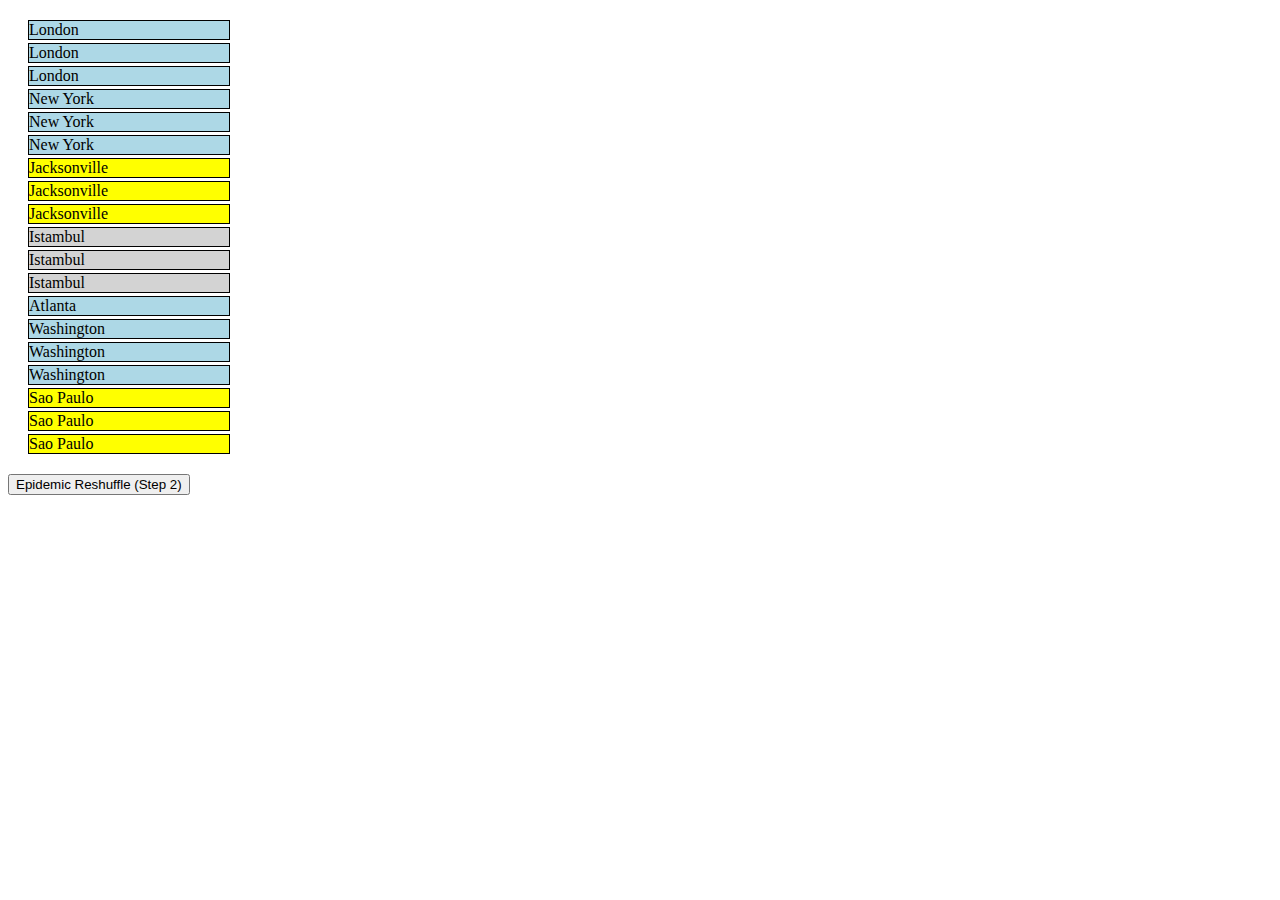
<file: index.html>
<html>
<head>

<script
  src="https://code.jquery.com/jquery-3.3.1.min.js"
  integrity="sha256-FgpCb/KJQlLNfOu91ta32o/NMZxltwRo8QtmkMRdAu8="
  crossorigin="anonymous"></script>

<script>

currentDrawPile = 0;

function cityCard (city, color, special){
	card = $("<div></div>")[0];
	card.city = city;
	card.color = color;
	card.special = special;
	card.location = "drawPile0";

	card.updateLocation = function(){
		$(this).detach();
		this.generateHTML();
		$("#" + this.location).append(this);
	}

	card.generateHTML = function(){
		this.innerHTML = "";
		$(this).append(city)
		.addClass(color + "Card")
		.addClass("card");
	}

	card.reveal = function(){
		this.location = "discardPile";
		update();

	}
	
	$(card).click(function(){
		this.reveal();
	})

	return card;
}

initCityCards = [
	{city: "London",              color: "blue",       special: 0},
	{city: "London",              color: "blue",       special: 0},
	{city: "London",              color: "blue",       special: 0},
	{city: "New York",            color: "blue",       special: 0},
	{city: "New York",            color: "blue",       special: "fortified"},
	{city: "New York",            color: "blue",       special: 0},
	{city: "Jacksonville",        color: "yellow",     special: 0},
	{city: "Jacksonville",        color: "yellow",     special: 0},
	{city: "Jacksonville",        color: "yellow",     special: 0},
	{city: "Istambul",            color: "black",      special: 0},
	{city: "Istambul",            color: "black",      special: 0},
	{city: "Istambul",            color: "black",      special: 0},
	{city: "Atlanta",             color: "blue",       special: 0},
	{city: "Washington",          color: "blue",       special: 0},
	{city: "Washington",          color: "blue",       special: 0},
	{city: "Washington",          color: "blue",       special: 0},
	{city: "Sao Paulo",           color: "yellow",     special: 0},
	{city: "Sao Paulo",           color: "yellow",     special: 0},
	{city: "Sao Paulo",           color: "yellow",     special: 0}
	]

	cityCards = [];
	
	$.each(initCityCards, function(){
		newCard = cityCard(this.city, this.color, this.special);
		cityCards.push(newCard);
	})

function update(){
	$.each(cityCards, function(){
		this.updateLocation();
	});
	
}

function epidemic(){
	currentDrawPile++;
	$("#cardPiles")[0].prepend($("<div id='drawPile" + currentDrawPile + "' class='cardPile'></div>")[0]);
	$.each(cityCards, function(){
		if (this.location == "discardPile"){
			this.location = "drawPile" + currentDrawPile;
		}
	});
	update();
}

</script>
<style>

.cardPile{
	margin:20px;
}

#cardPiles .cardPile .Card {
	cursor: not-allowed;
}

#cardPiles .cardPile:nth-child(1) .Card {
	cursor: pointer;
}

.card {
	border:1px solid black;
	width:200px;
	margin: 3px 0px;
}

.blackCard {
	background:lightgray;
}

.blueCard {
	background:lightblue;
}

.yellowCard {
	background:yellow;
}

</style>

</head>
<body>
	<div id="cardPiles">
		<div id="drawPile0" class="cardPile">
		</div>
		<div id="discardPile" class="cardPile">
		</div>
	</div>
	<button onClick="epidemic();">Epidemic Reshuffle (Step 2)</button>

	<script>
		update();
	</script>
</body>

</html>
</file>
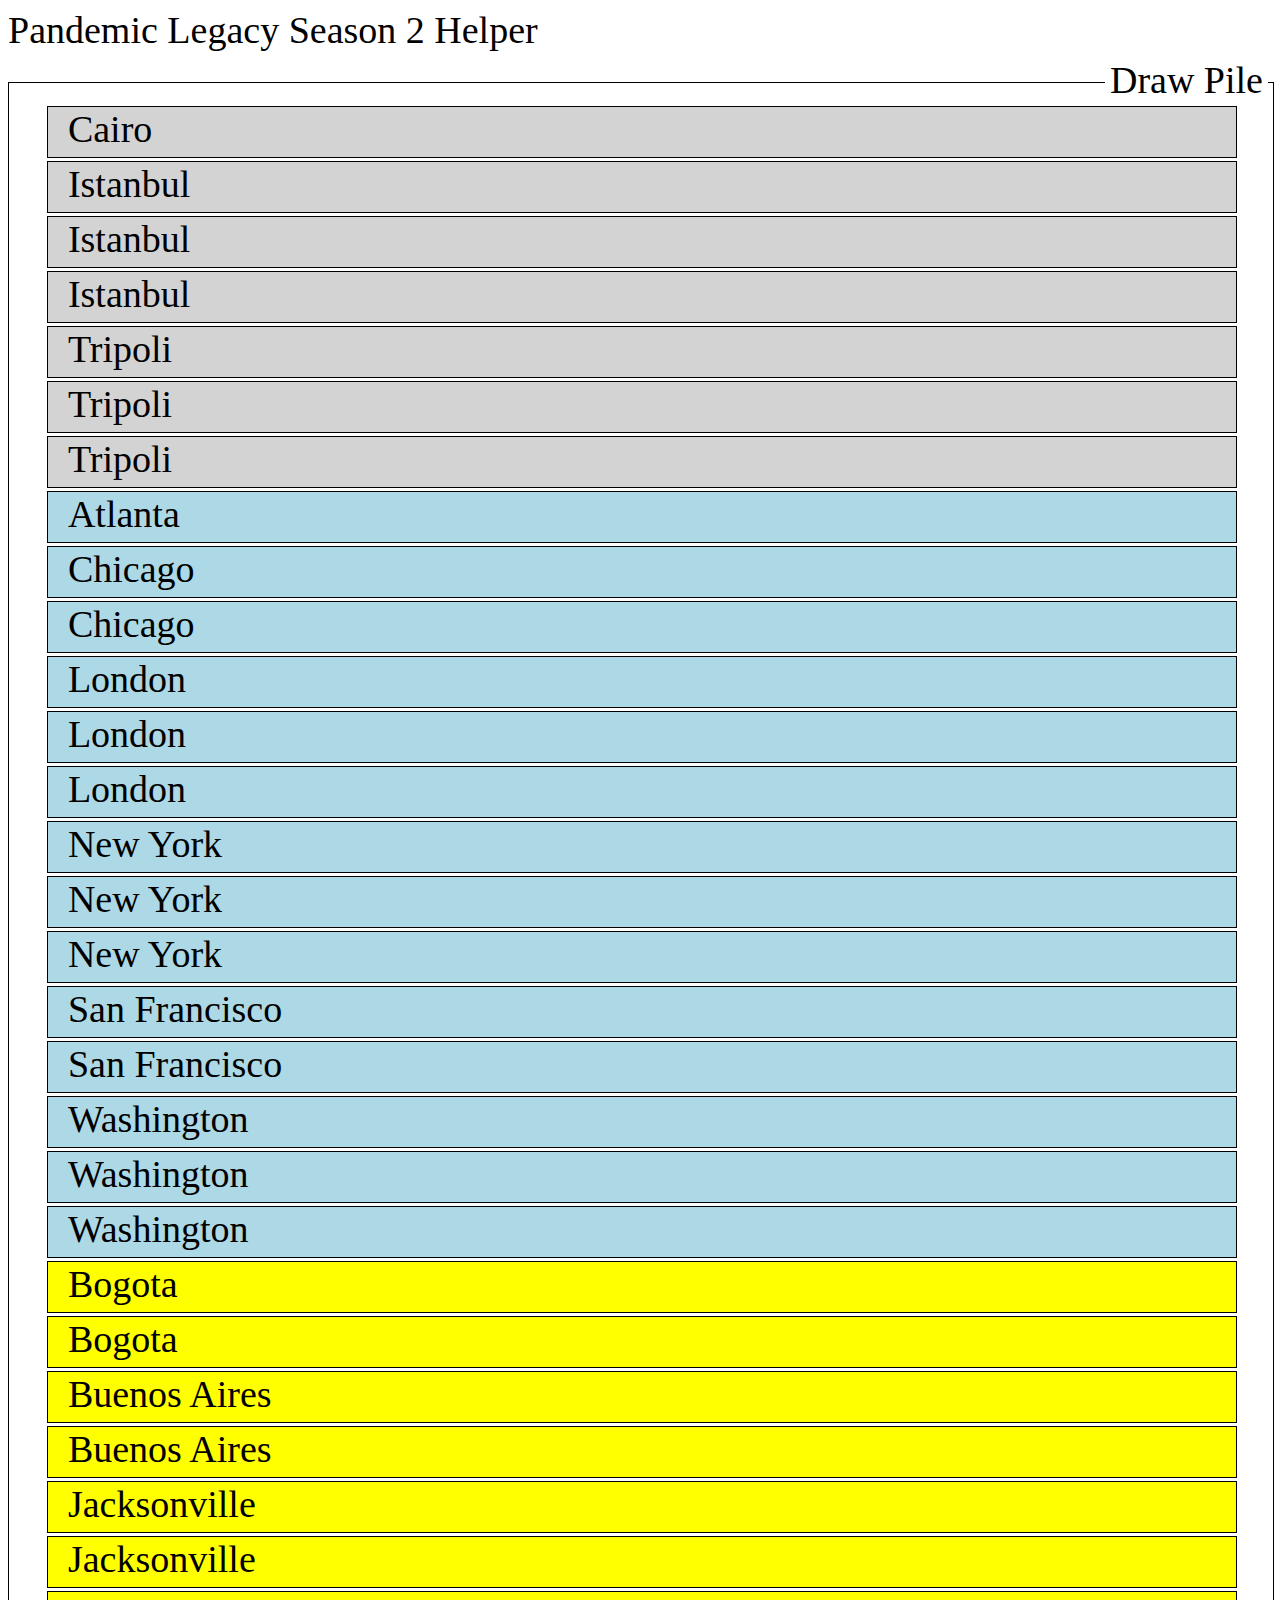
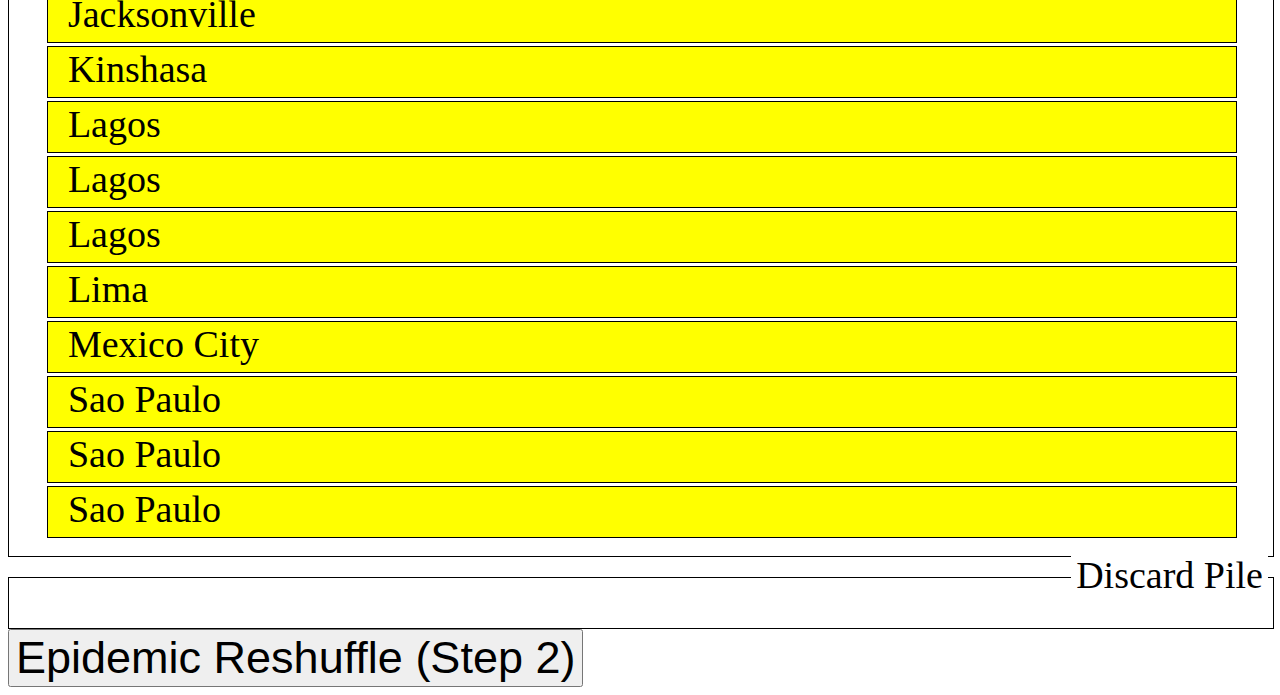
<file: www/index.html>
<html>
<head>

<script src="js/jquery-3.3.1.min.js"></script>
<script src="js/index.js"></script>
<link rel="stylesheet" type="text/css" href="css/index.css">
 
</head>
<body>
	<div id="pageTitle">Pandemic Legacy Season 2 Helper</div>
	<div id="cardPiles">
		<div id="drawPiles">
			<div id="drawPile0" class="cardPile"></div>
			<div class="cardPileTitle">
					Draw Pile
			</div>
		</div>
		<div id="discardPile" >
			<div class="cardPileTitle">
				Discard Pile
			</div>
		</div>
	</div>
	<button onClick="epidemic();">Epidemic Reshuffle (Step 2)</button>
	
	<div id="box6"></div>
	
	<div id="inTheBox"></div>

	<script>
		update();
	</script>
</body>

</html>
</file>
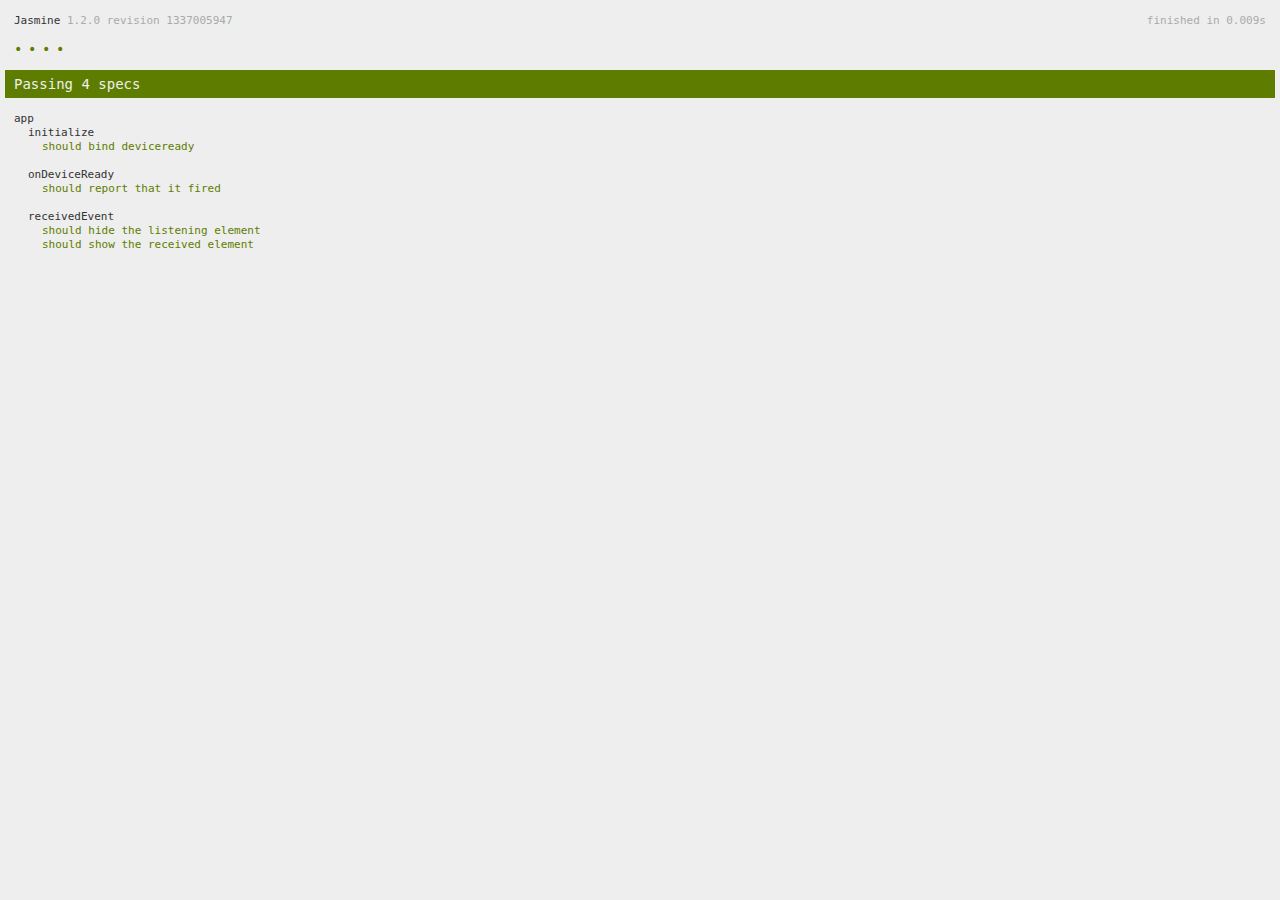
<file: spec.html>
<!DOCTYPE html>
<!--
    Licensed to the Apache Software Foundation (ASF) under one
    or more contributor license agreements.  See the NOTICE file
    distributed with this work for additional information
    regarding copyright ownership.  The ASF licenses this file
    to you under the Apache License, Version 2.0 (the
    "License"); you may not use this file except in compliance
    with the License.  You may obtain a copy of the License at

    http://www.apache.org/licenses/LICENSE-2.0

    Unless required by applicable law or agreed to in writing,
    software distributed under the License is distributed on an
    "AS IS" BASIS, WITHOUT WARRANTIES OR CONDITIONS OF ANY
     KIND, either express or implied.  See the License for the
    specific language governing permissions and limitations
    under the License.
-->
<html>
    <head>
        <title>Jasmine Spec Runner</title>

        <!-- jasmine source -->
        <link rel="shortcut icon" type="image/png" href="spec/lib/jasmine-1.2.0/jasmine_favicon.png">
        <link rel="stylesheet" type="text/css" href="spec/lib/jasmine-1.2.0/jasmine.css">
        <script type="text/javascript" src="spec/lib/jasmine-1.2.0/jasmine.js"></script>
        <script type="text/javascript" src="spec/lib/jasmine-1.2.0/jasmine-html.js"></script>

        <!-- include source files here... -->
        <script type="text/javascript" src="js/index.js"></script>

        <!-- include spec files here... -->
        <script type="text/javascript" src="spec/helper.js"></script>
        <script type="text/javascript" src="spec/index.js"></script>

        <script type="text/javascript">
            (function() {
                var jasmineEnv = jasmine.getEnv();
                jasmineEnv.updateInterval = 1000;

                var htmlReporter = new jasmine.HtmlReporter();

                jasmineEnv.addReporter(htmlReporter);

                jasmineEnv.specFilter = function(spec) {
                    return htmlReporter.specFilter(spec);
                };

                var currentWindowOnload = window.onload;

                window.onload = function() {
                    if (currentWindowOnload) {
                        currentWindowOnload();
                    }
                    execJasmine();
                };

                function execJasmine() {
                    jasmineEnv.execute();
                }
            })();
        </script>
    </head>
    <body>
        <div id="stage" style="display:none;"></div>
    </body>
</html>
</file>
<file: www/css/index.css>
body {
	font-size:38px;
}

#pageTitle {
	padding-bottom: 30px;
}

button {
	font-size:45px;
}

#cardPiles .cardPile .card {
	cursor: not-allowed;
}

#drawPiles .cardPile:nth-child(1) .card {
	cursor: pointer;
}

.card {
	border:1px solid black;
	width:100%;
	height:50px;
	margin: 3px 0px;
}

.blackCard {
	background:lightgray;
}

.blueCard {
	background:lightblue;
}

.yellowCard {
	background:yellow;
}

.citySpecial {
	display:inline-block;
	float:right;
	margin-right:5px;
}

.innoculateButton {
	display:inline-block;
	float:right;
	margin-right:5px;
}

.cityName {
	margin-left: 20px;
	display:inline-block;
}

#box6 {
	display:none;
}

#inTheBox {
	display:none;
}

.cardPile {
	margin-top: 5px;
	position: relative;
	padding: 15px 3%;
	width: 94%;
}

.cardPileTitle {
	position: absolute;
	top: -25px;
	right: 5px;
	background-color: white;
	padding: 0px 5px;
}

#drawPiles, #discardPile {
	position:relative;
	border: 1px solid black;
	width:100%;
}

#drawPiles .innoculateButton {
	display:none;
}

#discardPile {
	width: 94%;
	min-height: 20px;
	padding: 15px 3%;
	margin-top: 20px;
</file>
<file: spec/lib/jasmine-1.2.0/jasmine.css>
body { background-color: #eeeeee; padding: 0; margin: 5px; overflow-y: scroll; }

#HTMLReporter { font-size: 11px; font-family: Monaco, "Lucida Console", monospace; line-height: 14px; color: #333333; }
#HTMLReporter a { text-decoration: none; }
#HTMLReporter a:hover { text-decoration: underline; }
#HTMLReporter p, #HTMLReporter h1, #HTMLReporter h2, #HTMLReporter h3, #HTMLReporter h4, #HTMLReporter h5, #HTMLReporter h6 { margin: 0; line-height: 14px; }
#HTMLReporter .banner, #HTMLReporter .symbolSummary, #HTMLReporter .summary, #HTMLReporter .resultMessage, #HTMLReporter .specDetail .description, #HTMLReporter .alert .bar, #HTMLReporter .stackTrace { padding-left: 9px; padding-right: 9px; }
#HTMLReporter #jasmine_content { position: fixed; right: 100%; }
#HTMLReporter .version { color: #aaaaaa; }
#HTMLReporter .banner { margin-top: 14px; }
#HTMLReporter .duration { color: #aaaaaa; float: right; }
#HTMLReporter .symbolSummary { overflow: hidden; *zoom: 1; margin: 14px 0; }
#HTMLReporter .symbolSummary li { display: block; float: left; height: 7px; width: 14px; margin-bottom: 7px; font-size: 16px; }
#HTMLReporter .symbolSummary li.passed { font-size: 14px; }
#HTMLReporter .symbolSummary li.passed:before { color: #5e7d00; content: "\02022"; }
#HTMLReporter .symbolSummary li.failed { line-height: 9px; }
#HTMLReporter .symbolSummary li.failed:before { color: #b03911; content: "x"; font-weight: bold; margin-left: -1px; }
#HTMLReporter .symbolSummary li.skipped { font-size: 14px; }
#HTMLReporter .symbolSummary li.skipped:before { color: #bababa; content: "\02022"; }
#HTMLReporter .symbolSummary li.pending { line-height: 11px; }
#HTMLReporter .symbolSummary li.pending:before { color: #aaaaaa; content: "-"; }
#HTMLReporter .bar { line-height: 28px; font-size: 14px; display: block; color: #eee; }
#HTMLReporter .runningAlert { background-color: #666666; }
#HTMLReporter .skippedAlert { background-color: #aaaaaa; }
#HTMLReporter .skippedAlert:first-child { background-color: #333333; }
#HTMLReporter .skippedAlert:hover { text-decoration: none; color: white; text-decoration: underline; }
#HTMLReporter .passingAlert { background-color: #a6b779; }
#HTMLReporter .passingAlert:first-child { background-color: #5e7d00; }
#HTMLReporter .failingAlert { background-color: #cf867e; }
#HTMLReporter .failingAlert:first-child { background-color: #b03911; }
#HTMLReporter .results { margin-top: 14px; }
#HTMLReporter #details { display: none; }
#HTMLReporter .resultsMenu, #HTMLReporter .resultsMenu a { background-color: #fff; color: #333333; }
#HTMLReporter.showDetails .summaryMenuItem { font-weight: normal; text-decoration: inherit; }
#HTMLReporter.showDetails .summaryMenuItem:hover { text-decoration: underline; }
#HTMLReporter.showDetails .detailsMenuItem { font-weight: bold; text-decoration: underline; }
#HTMLReporter.showDetails .summary { display: none; }
#HTMLReporter.showDetails #details { display: block; }
#HTMLReporter .summaryMenuItem { font-weight: bold; text-decoration: underline; }
#HTMLReporter .summary { margin-top: 14px; }
#HTMLReporter .summary .suite .suite, #HTMLReporter .summary .specSummary { margin-left: 14px; }
#HTMLReporter .summary .specSummary.passed a { color: #5e7d00; }
#HTMLReporter .summary .specSummary.failed a { color: #b03911; }
#HTMLReporter .description + .suite { margin-top: 0; }
#HTMLReporter .suite { margin-top: 14px; }
#HTMLReporter .suite a { color: #333333; }
#HTMLReporter #details .specDetail { margin-bottom: 28px; }
#HTMLReporter #details .specDetail .description { display: block; color: white; background-color: #b03911; }
#HTMLReporter .resultMessage { padding-top: 14px; color: #333333; }
#HTMLReporter .resultMessage span.result { display: block; }
#HTMLReporter .stackTrace { margin: 5px 0 0 0; max-height: 224px; overflow: auto; line-height: 18px; color: #666666; border: 1px solid #ddd; background: white; white-space: pre; }

#TrivialReporter { padding: 8px 13px; position: absolute; top: 0; bottom: 0; left: 0; right: 0; overflow-y: scroll; background-color: white; font-family: "Helvetica Neue Light", "Lucida Grande", "Calibri", "Arial", sans-serif; /*.resultMessage {*/ /*white-space: pre;*/ /*}*/ }
#TrivialReporter a:visited, #TrivialReporter a { color: #303; }
#TrivialReporter a:hover, #TrivialReporter a:active { color: blue; }
#TrivialReporter .run_spec { float: right; padding-right: 5px; font-size: .8em; text-decoration: none; }
#TrivialReporter .banner { color: #303; background-color: #fef; padding: 5px; }
#TrivialReporter .logo { float: left; font-size: 1.1em; padding-left: 5px; }
#TrivialReporter .logo .version { font-size: .6em; padding-left: 1em; }
#TrivialReporter .runner.running { background-color: yellow; }
#TrivialReporter .options { text-align: right; font-size: .8em; }
#TrivialReporter .suite { border: 1px outset gray; margin: 5px 0; padding-left: 1em; }
#TrivialReporter .suite .suite { margin: 5px; }
#TrivialReporter .suite.passed { background-color: #dfd; }
#TrivialReporter .suite.failed { background-color: #fdd; }
#TrivialReporter .spec { margin: 5px; padding-left: 1em; clear: both; }
#TrivialReporter .spec.failed, #TrivialReporter .spec.passed, #TrivialReporter .spec.skipped { padding-bottom: 5px; border: 1px solid gray; }
#TrivialReporter .spec.failed { background-color: #fbb; border-color: red; }
#TrivialReporter .spec.passed { background-color: #bfb; border-color: green; }
#TrivialReporter .spec.skipped { background-color: #bbb; }
#TrivialReporter .messages { border-left: 1px dashed gray; padding-left: 1em; padding-right: 1em; }
#TrivialReporter .passed { background-color: #cfc; display: none; }
#TrivialReporter .failed { background-color: #fbb; }
#TrivialReporter .skipped { color: #777; background-color: #eee; display: none; }
#TrivialReporter .resultMessage span.result { display: block; line-height: 2em; color: black; }
#TrivialReporter .resultMessage .mismatch { color: black; }
#TrivialReporter .stackTrace { white-space: pre; font-size: .8em; margin-left: 10px; max-height: 5em; overflow: auto; border: 1px inset red; padding: 1em; background: #eef; }
#TrivialReporter .finished-at { padding-left: 1em; font-size: .6em; }
#TrivialReporter.show-passed .passed, #TrivialReporter.show-skipped .skipped { display: block; }
#TrivialReporter #jasmine_content { position: fixed; right: 100%; }
#TrivialReporter .runner { border: 1px solid gray; display: block; margin: 5px 0; padding: 2px 0 2px 10px; }
</file>
